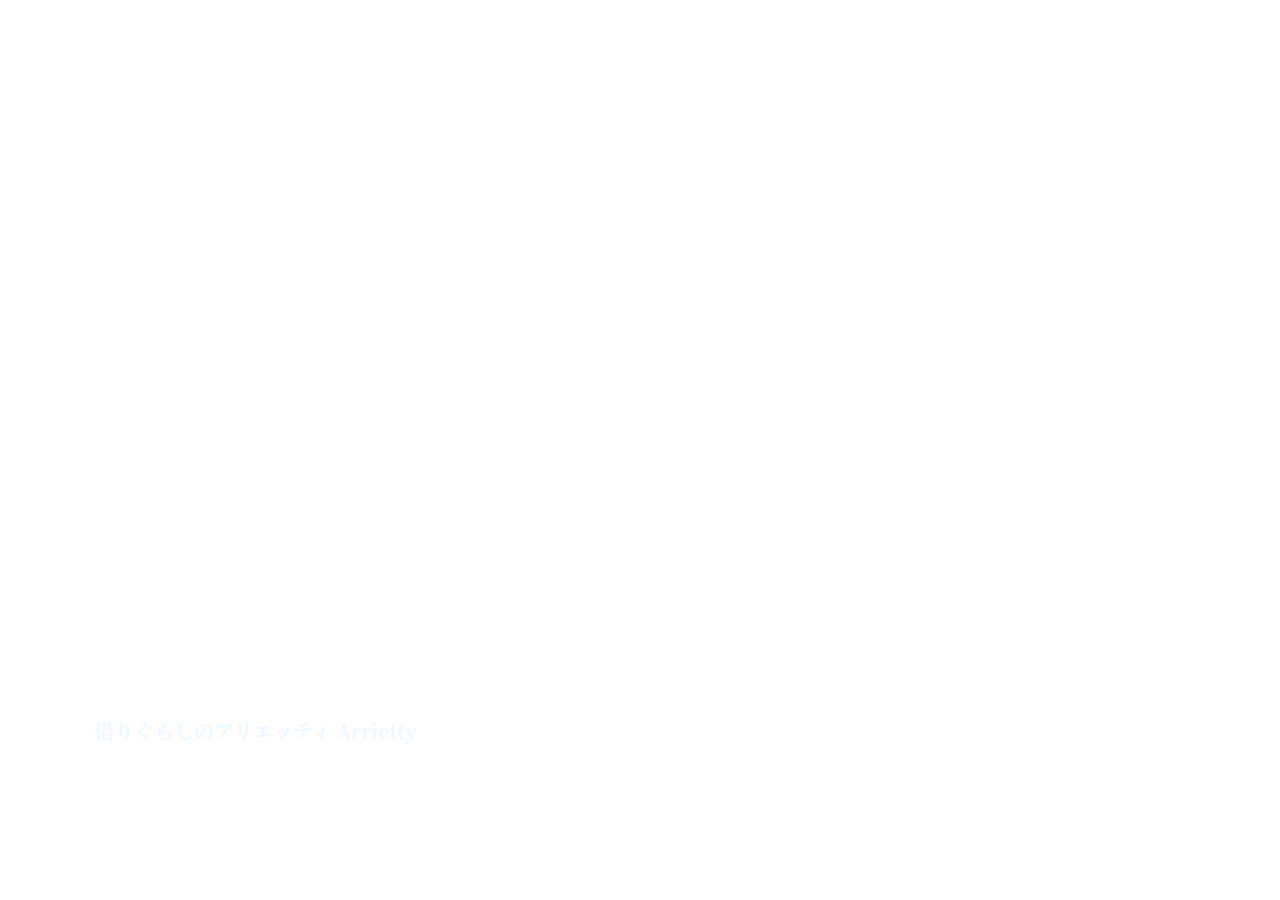
<file: boiler_project/1_Expanding Cards/index.html>
<!DOCTYPE html>
<html lang="en">
<head>
    <meta charset="UTF-8">
    <meta name="viewport" content="width=device-width, initial-scale=1.0">
    <!-- <link rel="stylesheet" href="https://cdnjs.cloudflare.com/ajax/libs/font-awesome/6.4.0/css/all.min.css" integrity="sha512-iecdLmaskl7CVkqkXNQ/ZH/XLlvWZOJyj7Yy7tcenmpD1ypASozpmT/E0iPtmFIB46ZmdtAc9eNBvH0H/ZpiBw==" crossorigin="anonymous" referrerpolicy="no-referrer" /> -->
    <link rel="stylesheet" href="style.css"/>
    <title>Expanding Cards</title>
</head>
<body>
    <div class="container">
        <div class="panel active" style="background-image: url(https://www.ghibli.jp/gallery/thumb-karigurashi002.png);">
            <h3>借りぐらしのアリエッティ Arrietty</h3>
        </div>
        <div class="panel" style="background-image: url(https://www.ghibli.jp/gallery/thumb-chihiro042.png);">
            <h3>千と千尋の神隠し Spirited Away</h3>
        </div>
        <div class="panel" style="background-image: url(https://www.ghibli.jp/gallery/thumb-marnie005.png);">
            <h3>思い出のマーニー When Marnie Was There</h3>
        </div>
        <div class="panel" style="background-image: url(https://www.ghibli.jp/gallery/thumb-kokurikozaka016.png);">
            <h3>コクリコ坂から From Up on Poppy Hill</h3>
        </div>
        <div class="panel" style="background-image: url(https://www.ghibli.jp/gallery/thumb-kazetachinu029.png);">
            <h3>風立ちぬ The Wind Rises</h3>
        </div>
        <div class="panel" style="background-image: url(https://www.ghibli.jp/gallery/thumb-mononoke033.png);">
            <h3>もののけ姫 Princess Mononoke</h3>
        </div>
        <div class="panel" style="background-image: url(https://www.ghibli.jp/gallery/thumb-howl011.png);">
            <h3>ハウルの動く城 Howl's Moving Castle</h3>
        </div>
        <div class="panel" style="background-image: url(https://www.ghibli.jp/gallery/thumb-mimi037.png);">
            <h3>耳をすませば Whisper of the heart</h3>
        </div>
    </div>

    <script src="script.js"></script>
</body>
</html>
</file>
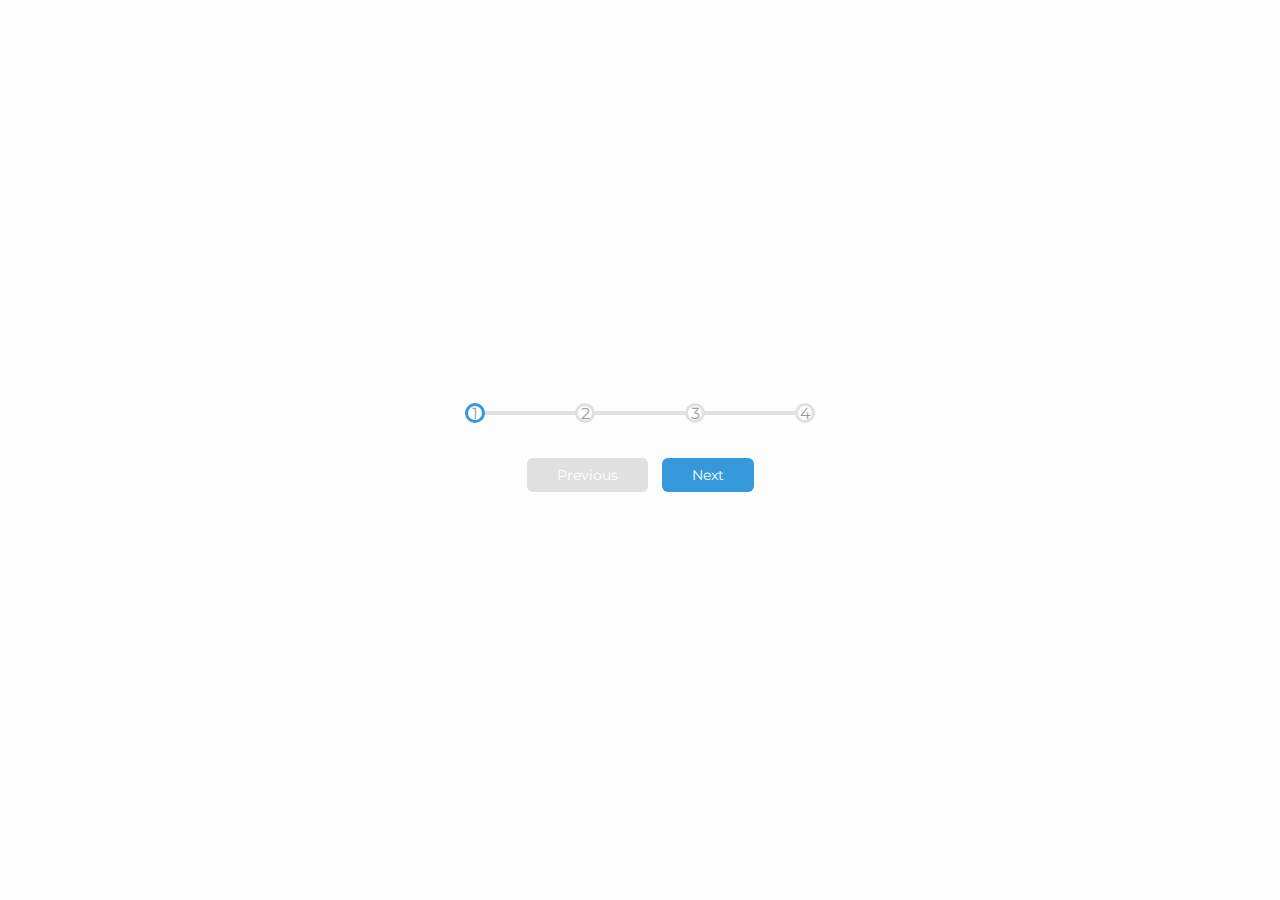
<file: boiler_project/2_Progress_steps/index.html>
<!DOCTYPE html>
<html lang="en">
<head>
    <meta charset="UTF-8">
    <meta name="viewport" content="width=device-width, initial-scale=1.0">
    <!-- <link rel="stylesheet" href="https://cdnjs.cloudflare.com/ajax/libs/font-awesome/6.4.0/css/all.min.css" integrity="sha512-iecdLmaskl7CVkqkXNQ/ZH/XLlvWZOJyj7Yy7tcenmpD1ypASozpmT/E0iPtmFIB46ZmdtAc9eNBvH0H/ZpiBw==" crossorigin="anonymous" referrerpolicy="no-referrer" /> -->
    <link rel="stylesheet" href="style.css"/>
    <title>Progress steps</title>
</head>
<body>
    <div class="container">
        <div class="progress-container">
            <div class="progress" id="progress"></div>
                <div class="circle active">1</div>
                <div class="circle">2</div>
                <div class="circle">3</div>
                <div class="circle">4</div>
        </div>
        <button class="btn" id="prev" disabled>Previous</button>
        <button class="btn" id="next">Next</button>
    </div>

    <script src="script.js"></script>
</body>
</html>
</file>
<file: boiler_project/1_Expanding Cards/style.css>
@import url('https://fonts.googleapis.com/css2?family=Noto+Serif+JP:wght@300&display=swap');
* {
    box-sizing: border-box;
}

body{
    font-family: 'Noto Serif JP', serif;
    margin: 0;
    display: flex;
    align-items: center;
    justify-content: center;
    height: 100vh;
    overflow: hidden;
}

.container{
    display: flex;
    width: 90vw;
}

.panel{
    background-size: auto 100%;
    background-position: center;
    background-repeat: no-repeat;
    height: 70vh;
    border-radius: 20px;
    cursor: hover;
    flex: 0.5;
    color: aliceblue;
    margin: 10px;
    position: relative;
    transition: flex 0.7s ease-in;
}

.panel h3{
    font-size: 20px;
    bottom: 20px;
    left: 20px;
    position: absolute;
    margin: 0;
    opacity: 0;
}

.panel.active{
    flex: 5;
}

.panel.active h3{
    opacity: 1;
    transition: opacity 0.5s ease-in 0.5s;
}

@media(max-width: 800px){
    .container{
        width: 100vw;
    }
    .panel:nth-of-type(6),.panel:nth-of-type(7),.panel:nth-of-type(8){
        display: none;
    }
}
</file>
<file: boiler_project/2_Progress_steps/style.css>
@import url('https://fonts.googleapis.com/css2?family=Montserrat:wght@100;200&display=swap');

:root{
    --line-border-fill: #3498db;
    --line-border-empty: #e0e0e0;
}

* {
    box-sizing: border-box;
}

body{
    font-family: 'Montserrat', sans-serif;
    background-color: rgba(252, 252, 252, 0.772);
    margin: 0;
    display: flex;
    align-items: center;
    justify-content: center;
    height: 100vh;
    overflow: hidden;
}

.container{
    text-align: center;
}

.progress-container{
    display: flex;
    justify-content:space-between;
    position: relative;
    margin-bottom: 30px;
    max-width: 100%;
    width: 350px;
}

.progress-container::before {
    content: '';
    background-color: var(--line-border-empty);
    position: absolute;
    top: 50%;
    left: 0px;
    transform: translateY(-50%);
    height: 4px;
    width: 100%;
    z-index: -1;
}


.progress {
    background-color: var(--line-border-fill);
    position: absolute;
    top: 50%;
    left: 0px;
    transform: translateY(-50%);
    height: 4px;
    width: 0%;
    z-index: -1;
    transition: 0.4s ease;
}

.circle{
    background-color: white;
    color:#999;
    border-radius: 50%;
    height: 20px;
    width: 20px;
    display: flex;
    align-items: center;
    justify-content: center;
    border: 3px solid var(--line-border-empty);
    transition: 0.4s ease;
}

.circle.active {
    border-color: var(--line-border-fill);
}

.btn{
    background-color: var(--line-border-fill);
    color: white;
    border: 0;
    border-radius: 6px;
    cursor: pointer;
    font-family: inherit;
    padding: 8px 30px;
    margin: 5px;
    font-size: 14px;
}

.btn:active{
    transform: scale(0.98);
}

.btn:focus{
    outline: 0;
}

.btn:disabled{
    background-color: var(--line-border-empty);
    cursor: not-allowed;
}
</file>
